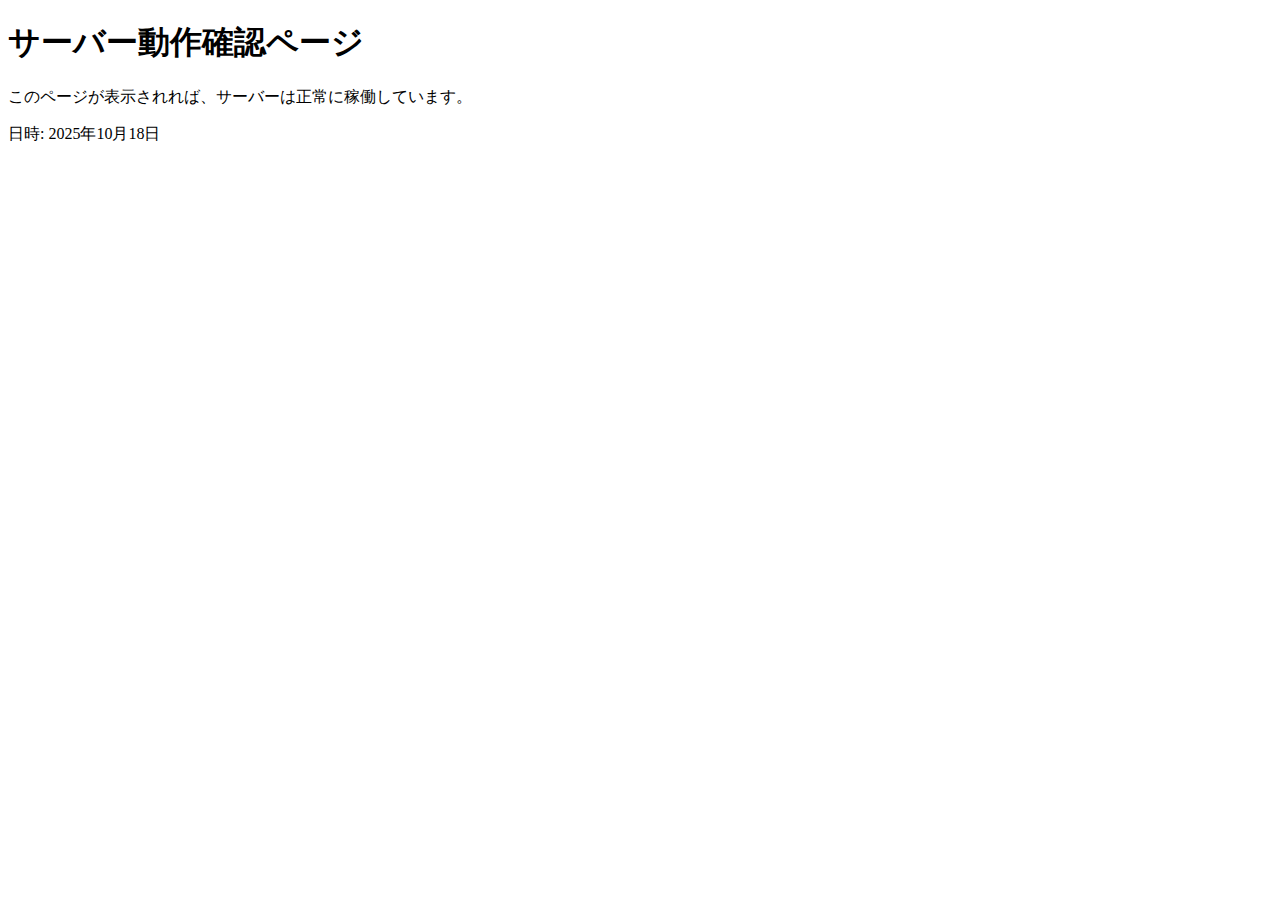
<file: index.html>
<!DOCTYPE html>
<html lang="ja">

<head>
    <meta charset="UTF-8">
    <title>サーバー動作確認</title>
</head>

<body>
    <h1>サーバー動作確認ページ</h1>
    <p>このページが表示されれば、サーバーは正常に稼働しています。</p>
    <p>日時: 2025年10月18日</p>
</body>

</html>
</file>
